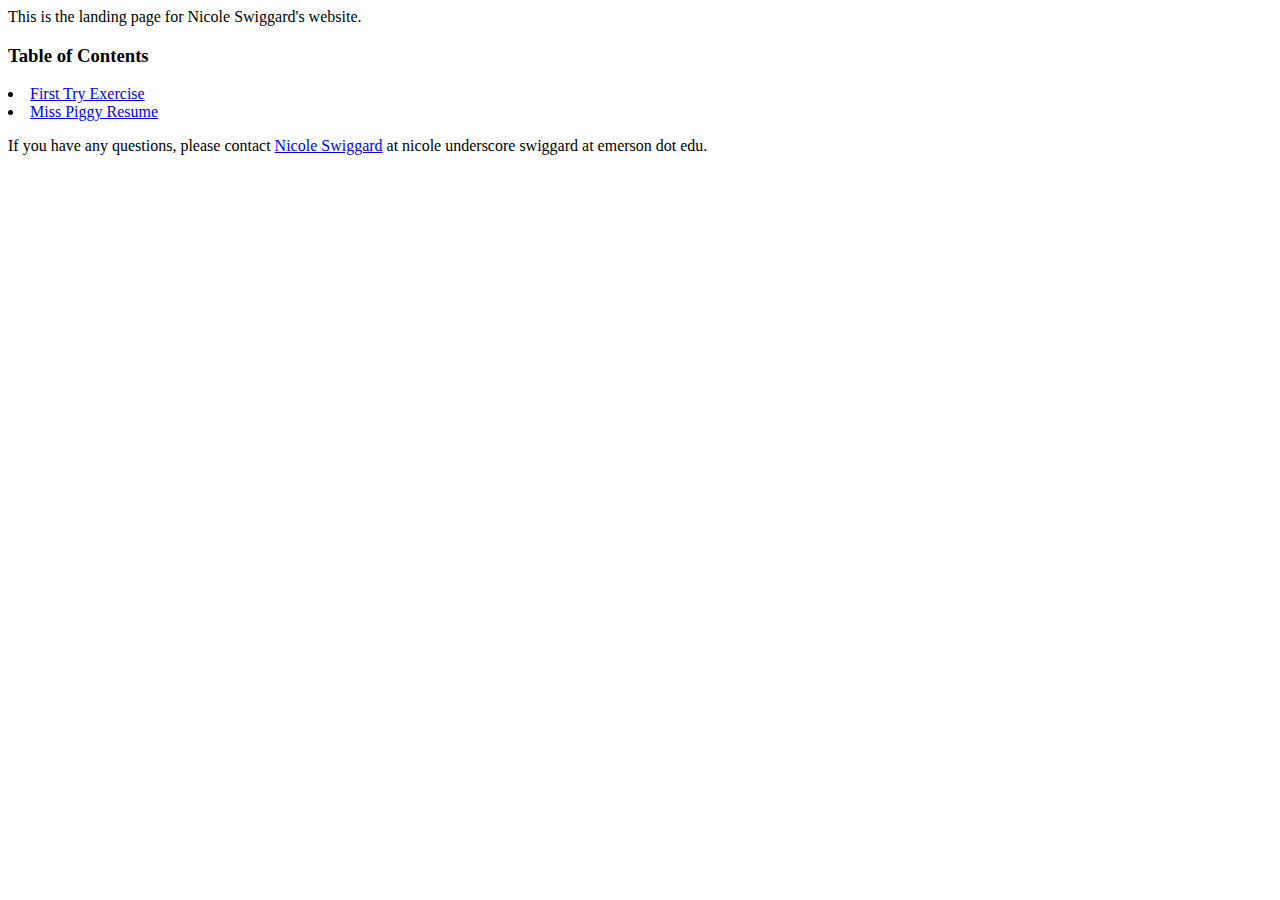
<file: index.html>
<html>
<head>
<meta content="text/html; charset=UTF-8" http-equiv="content-type">
<style>
</style>
</head>
<body>
This is the landing page for Nicole Swiggard's website.
<p>
	<h3>Table of Contents</h3>
<li><a href="https://codepen.io/nicoleswiggard/pen/ExBqGgY?editors=1100">First Try Exercise</a></li>
<li><a href="https://nicoleswiggard.github.io/resume.html">Miss Piggy Resume</a></li>
</p>
If you have any questions, please contact <a href="https://sites.google.com/view/agamble">Nicole Swiggard</a> at nicole underscore swiggard at emerson dot edu.
</body>
</html>
</file>
